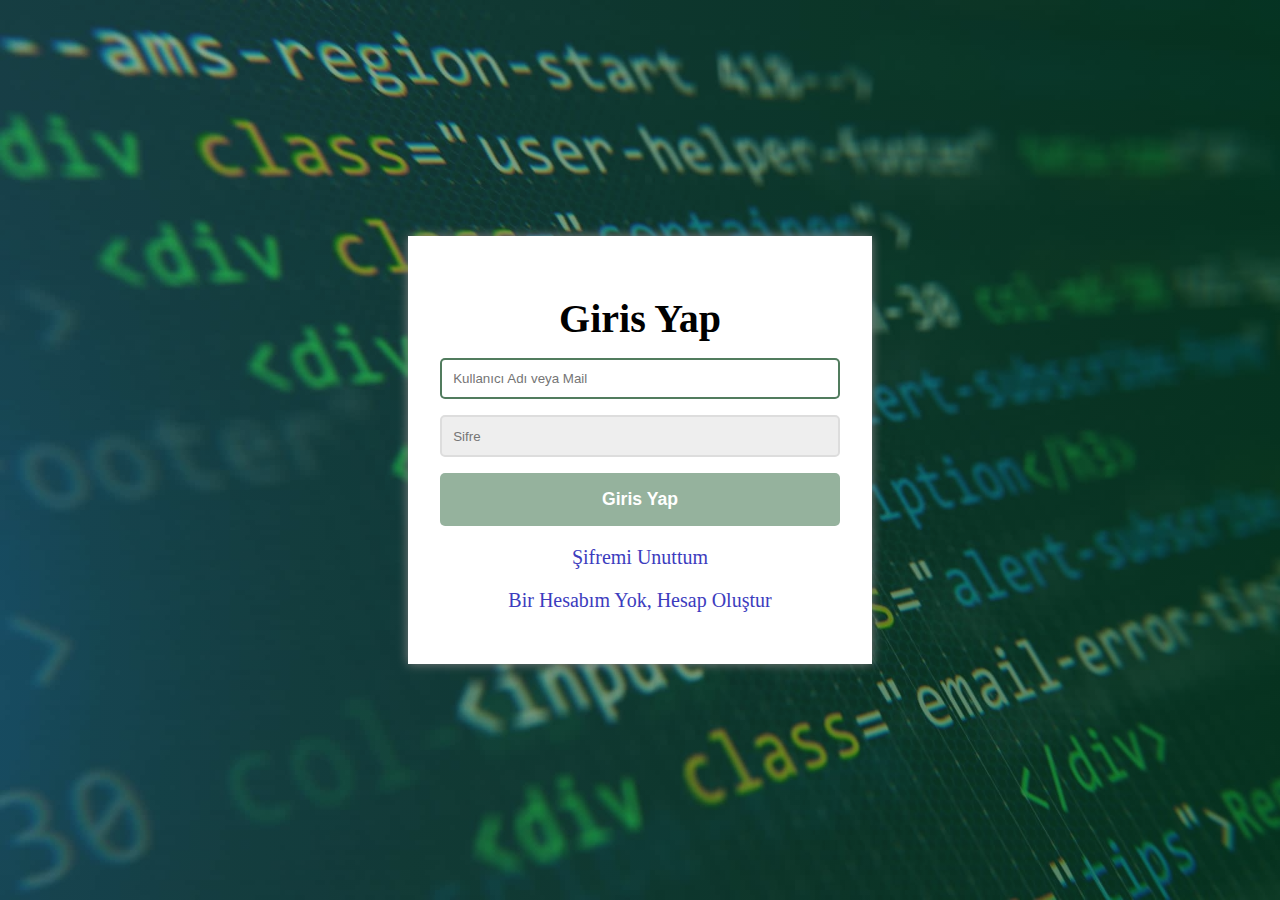
<file: index.html>
<!DOCTYPE html>
<html lang="en">
<head>
    <meta charset="UTF-8">
    <meta name="viewport" content="width=device-width, initial-scale=1.0">
    <title>Login/register</title>
    <link rel="stylesheet" href="style.css">
</head>
<body>
    <!--tasiyici-->
    <div class="container">
        <form action="" class="form">
            <h1 class="form_title">Giris Yap</h1>
            <div class="form__input--group">
                <input type="text" class="form__input" autofocus placeholder="Kullanıcı Adı veya Mail ">
                <div class="form__input-eror-message"></div>
            </div>
            <div class="form__input--group">
                <input type="text" class="form__input" autofocus placeholder="Sifre">
                <div class="form__input-eror-message"></div>
            </div>
            <button class="form__button">Giris Yap</button>
            <p class="form__text">
                <a href="forgotPassword.html" class="form__link">Şifremi Unuttum</a>
            </p>
            <p class="form__text">
                <a href="register.html" class="form__link">Bir Hesabım Yok, Hesap Oluştur</a>
            </p>
        </form>
    </div>
</body>
</html>
</file>
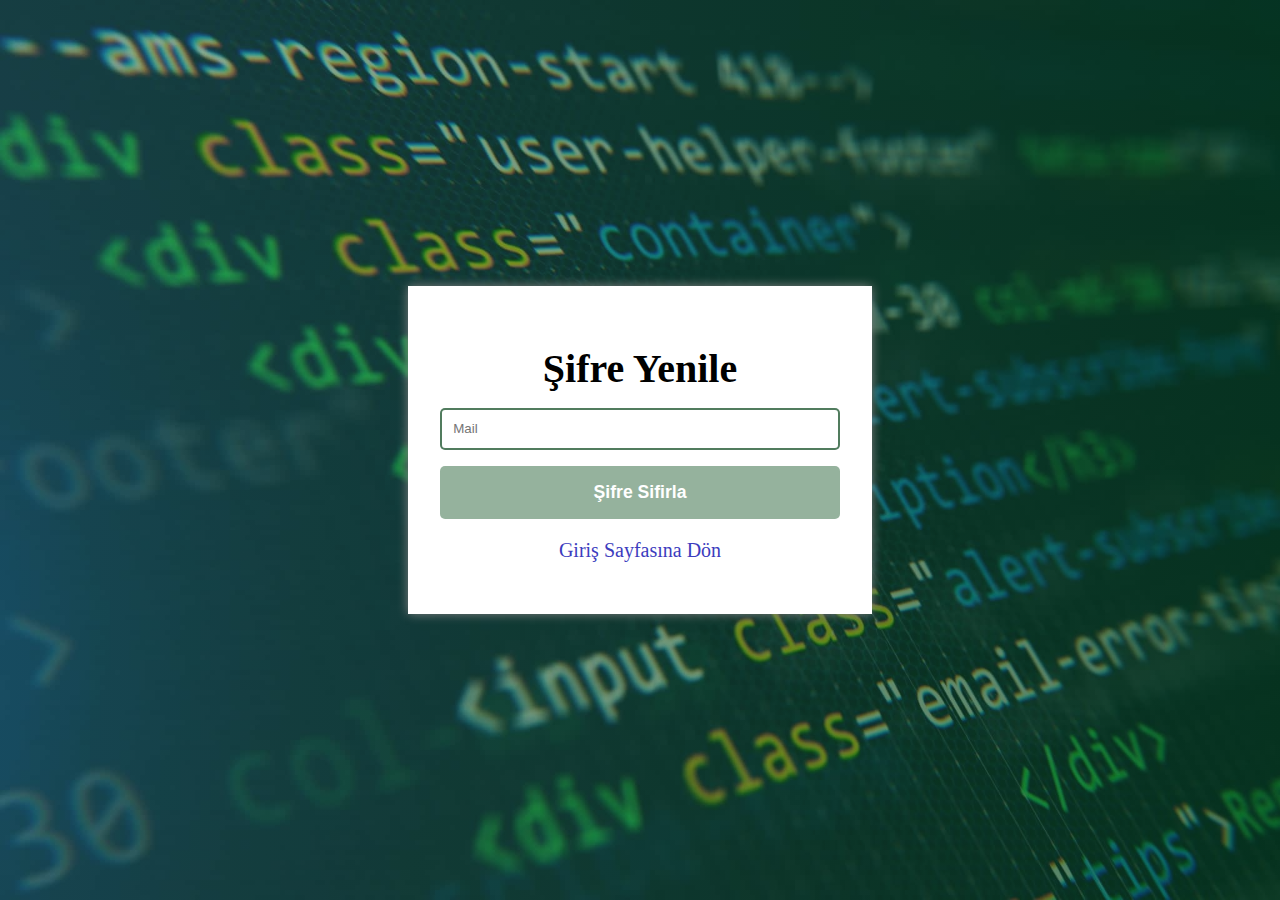
<file: forgotPassword.html>
<!DOCTYPE html>
<html lang="en">
<head>
    <meta charset="UTF-8">
    <meta name="viewport" content="width=device-width, initial-scale=1.0">
    <title>Login/register</title>
    <link rel="stylesheet" href="style.css">
</head>
<body>
    <!--tasiyici-->
    <div class="container">
        <form action="" class="form">
            <h1 class="form_title">Şifre Yenile</h1>
            <div class="form__input--group">
                <input type="email" class="form__input" required autofocus placeholder="Mail ">
                <div class="form__input-eror-message"></div>
            </div>
            <button class="form__button">Şifre Sifirla</button>
            <p class="form__text">
                <a href="index.html" class="form__link">Giriş Sayfasına Dön</a>
            </p>
        </form>
    </div>
</body>
</html>
</file>
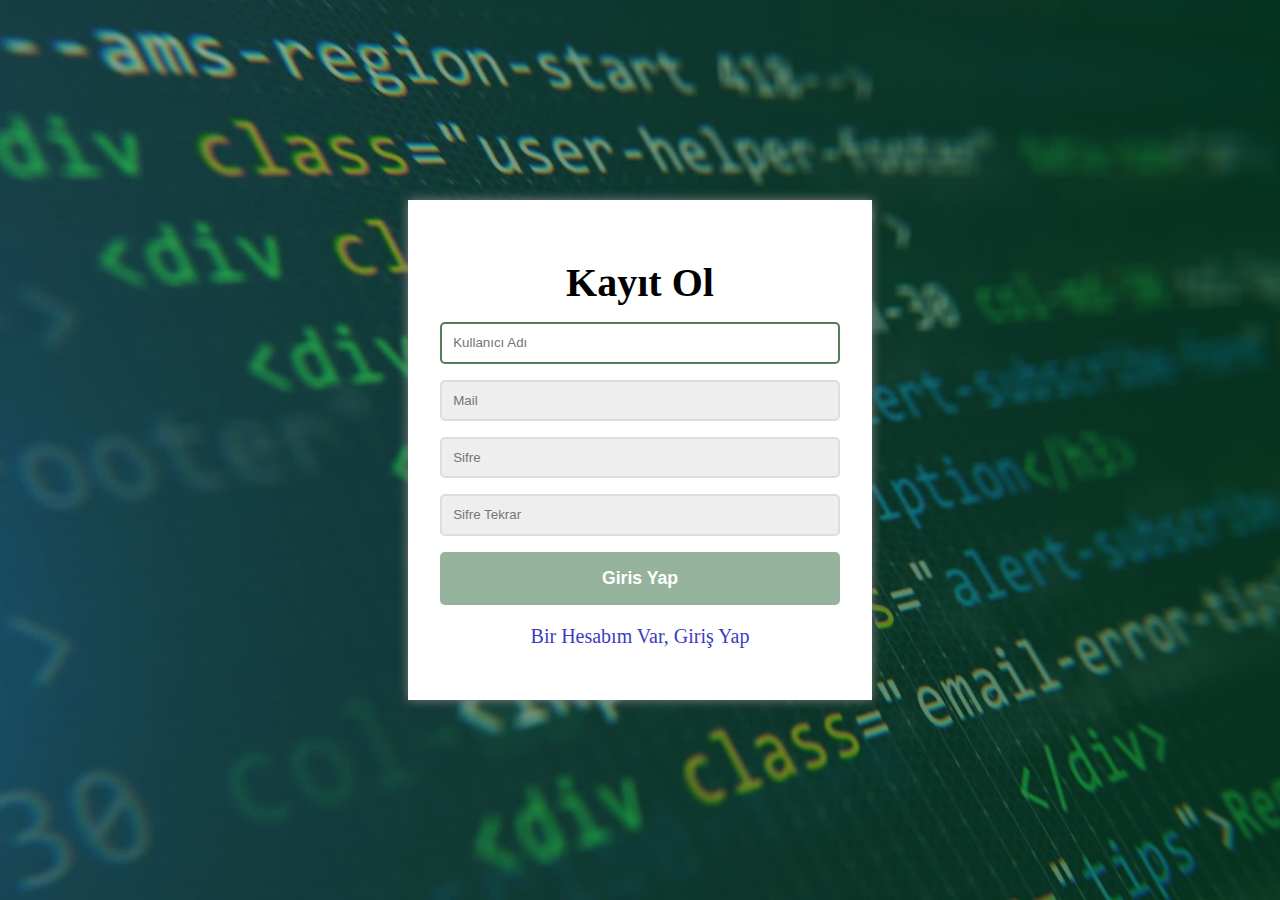
<file: register.html>
<!DOCTYPE html>
<html lang="en">
<head>
    <meta charset="UTF-8">
    <meta name="viewport" content="width=device-width, initial-scale=1.0">
    <title>Login/register</title>
    <link rel="stylesheet" href="style.css">
</head>
<body>
    <!--tasiyici-->
    <div class="container">
        <form action="" class="form">
            <h1 class="form_title">Kayıt Ol</h1>
            <div class="form__input--group">
                <input type="text" class="form__input" autofocus placeholder="Kullanıcı Adı ">
                <div class="form__input-eror-message"></div>
            </div>
            <div class="form__input--group">
                <input type="email" class="form__input" autofocus placeholder="Mail">
                <div class="form__input-eror-message"></div>
            </div>
            <div class="form__input--group">
                <input type="text" class="form__input" autofocus placeholder="Sifre">
                <div class="form__input-eror-message"></div>
            </div>
            <div class="form__input--group">
                <input type="text" class="form__input" autofocus placeholder="Sifre Tekrar">
                <div class="form__input-eror-message"></div>
            </div>
            <button class="form__button">Giris Yap</button>
            <p class="form__text">
                <a href="index.html" class="form__link">Bir Hesabım Var, Giriş Yap</a>
            </p>
        </form>
    </div>
</body>
</html>
</file>
<file: style.css>
:root{
    --color-primary: rgba(44, 102, 59, 0.5);
    --color-primary-dark: rgba(7, 68,26,0.7);
    --color-secondary: rgb(60,60,190);
    --color-error: rgb(210,40,40);
    --color-success: rgba(90,150,40,0.7);

    --border-radius: 5px;
}

body{
    background: linear-gradient(to right, var(--color-primary), var(--color-primary-dark)), url(/image/html.jpeg);
    background-size: cover;
    background-attachment: fixed;
    margin: 0;
    height: 100vh;
    
    display: flex;
    align-items: center;
    justify-content: center;
    font-size: 20px;
}

.container{
    background-color: white;
    width: 400px;
    max-width: 400px;
    max-height: 600px;
    padding: 2rem;
    margin: 1rem;

    box-shadow: 0 0 10px gray;

}
.form_title{
    text-align: center;
    margin-bottom: 1rem;
}
.form__input--group{
    margin-bottom: 1rem;
}
.form__input-eror-message{
    margin-top: 0.5rem;
    font-size: .85rem;
    color: var(--color-error);
}
.form__input{
    width: 100%;
    padding: 0.7rem;
    box-sizing: border-box;
    border-radius: var(--border-radius);
    outline: none;
    border: 2px solid #ddd;
    background-color: #eee;
}
.form__input:focus{
    border-color: var(--color-primary-dark);
    background-color: white;
    transition: .2s;
}
.form__button{
    width: 100%;
    padding: 1rem 2rem;
    font-weight: bold;
    font-size: 1.1rem;
    color: white;
    border: none;
    outline: none;
    border-radius: var(--border-radius);
    background-color: var(--color-primary);
    cursor: pointer;
}
.form__button:hover{
    background-color: var(--color-primary-dark);
    transition: .3s;
}
.form__button:active{
    transform: scale(0.98);
}
.form__text{
    text-align: center;

}
.form__link{
    color: var(--color-secondary);
    text-decoration: none;
    cursor: pointer;
}
.form__link:hover{
    text-decoration: underline;
    transition: .3s;
}
</file>
